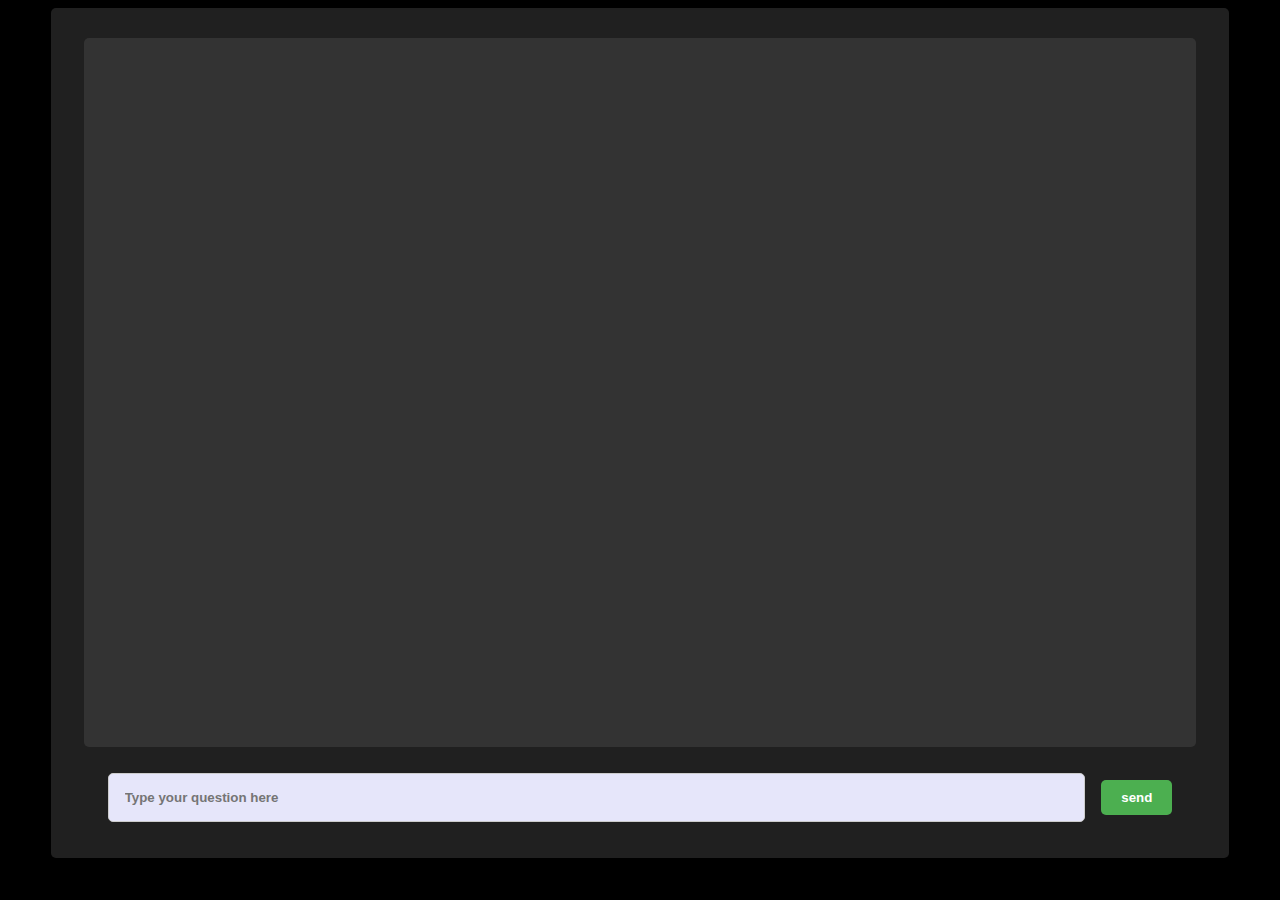
<file: api/templates/index.html>
<!DOCTYPE html>
<html>
<head>
    <title>VIMOWEB</title>
    <link rel="icon" href="https://img.icons8.com/metro/480/v.png">
    <link rel="preconnect" href="https://fonts.googleapis.com">
    <link rel="preconnect" href="https://fonts.gstatic.com" crossorigin>
    <link href="https://fonts.googleapis.com/css2?family=Ubuntu:wght@500&display=swap" rel="stylesheet">
    <style>
        body{
            overflow:hidden;
            display:flex;
            align-items:center;
            justify-content:center;
            background-color:black;
            font-family: 'Ubuntu', sans-serif;
        }
        /* Chat container styles */
        .chat-container {
            width: 90%;
            max-width: 2000px;
            height: 90vh;
            margin: 0 auto;
            padding: 20px;
            border-radius: 5px;
            background-color: #202020;
            display: flex;
            align-items: center;
            justify-content: center;
            flex-direction: column;
        }
        
        /* Scrollable div styles */
        .chat-history {
            width: 95%;
            max-width: 2000px;
            height: 80vh;
            flex-grow: 1;
            overflow-y: auto;
            margin-bottom: 10px;
            padding: 1rem;
            margin-top: 10px;
            border-radius: 5px;
            background-color: #333;
        }
        
        .inputMethod {
            width: 95%;
            max-width: 2000px;
            height: fit-content;
            padding: 0.5rem;
            display: flex;
            align-items: center;
            justify-content: center;
            border-radius: 0.5rem;
        }
        
        /* Input box and button styles */
        .user-input {
            margin: 0.5rem;
            width: 90%;
            padding: 1rem;
            border: 1px solid #ccc;
            border-radius: 5px;
            font-weight: bolder;
            caret-color: orangered;
            outline: none;
            background-color: lavender;
        }
        
        .send-button {
            margin: 0.5rem;
            padding: 10px 20px;
            border: none;
            border-radius: 5px;
            background-color: #4CAF50;
            color: white;
            cursor: pointer;
            font-weight: bolder;
            display: flex;
            align-items: center;
            justify-content: center;
        }
        
        /* User and AI message styles */
        .user-message {
            display: flex;
            align-items: flex-start;
            margin-bottom: 10px;
            color: white;
            font-weight: bolder;
            background-color: #202020;
            border-radius: 0.5rem;
            padding: 1rem;
        }
        
        .user-message .avatar {
            width: 40px;
            height: 40px;
            min-width: 40px;
            min-height:40px;
            margin-right: 10px;
            border-radius: 50%;
            background-color: #4CAF50;
            color: white;
            display: flex;
            align-items: center;
            justify-content: center;
        }
        
        .ai-message {
            display: flex;
            align-items: flex-start;
            margin-bottom: 10px;
            color: white;
            font-weight: bolder;
            background-color: #202020;
            border-radius: 0.5rem;
            padding: 1rem;
            letter-spacing:1px;
            line-height:20px;
        }
        
        .ai-message .avatar {
            width: 40px;
            min-width:40px;
            height: 40px;
            min-height:40px;
            margin-right: 10px;
            border-radius: 50%;
            background-color: #f44336;
            color: white;
            display: flex;
            align-items: center;
            justify-content: center;
        }
        
        /* Custom scrollbar styles */
        .chat-history::-webkit-scrollbar {
            width: 10px;
        }
        
        .chat-history::-webkit-scrollbar-track {
            background-color: #202020;
        }
        
        .chat-history::-webkit-scrollbar-thumb {
            background-color: #888;
            border-radius: 5px;
        }
        
        @media (max-width: 768px) {
            /* Styles for tablets and mobile phones */
            .chat-container {
                width: 90%;
            }
        }
    </style>
</head>
<body>
    <div class="chat-container">
        <div class="chat-history" id="chatHistory">
            <!-- Questions and answers will be dynamically inserted here -->
        </div>
        <form method="post" class="inputMethod">
            <input type="text" name="query" class="user-input" id="userInput" placeholder="Type your question here">
            <button type="submit" class="send-button">send</button>
        </form>
    </div>
    <script>
        var sb = document.querySelector('.send-button');
        sb.addEventListener("click", function(event) {
            event.preventDefault(); // Prevent the default form submission behavior
            sendMessage();
        });

        function sendMessage() {
            var userInput = document.querySelector(".user-input");
            var chatHistory = document.getElementById('chatHistory');
            // Create new elements for the user and AI messages
            var userMessage = document.createElement('div');
            userMessage.className = 'user-message';
            var userAvatar = document.createElement('div');
            userAvatar.className = 'avatar';
            userAvatar.textContent = 'U';
            var userText = document.createElement('p');
            userText.textContent = userInput.value;
            
            var aiMessage = document.createElement('div');
            aiMessage.className = 'ai-message';
            var aiAvatar = document.createElement('div');
            aiAvatar.className = 'avatar';
            aiAvatar.textContent = 'AI';
            var aiText = document.createElement('p');
            aiText.textContent = 'Loading...'; // Show a loading message
            
            // Append the user message and AI message elements to the chat history div
            userMessage.appendChild(userAvatar);
            userMessage.appendChild(userText);
            chatHistory.appendChild(userMessage);
            
            aiMessage.appendChild(aiAvatar);
            aiMessage.appendChild(aiText);
            chatHistory.appendChild(aiMessage);
            
            // Scroll to the bottom of the chat history
            chatHistory.scrollTop = chatHistory.scrollHeight;

            // Make an AJAX request to the Flask backend to retrieve the summary
            var xhr = new XMLHttpRequest();
            xhr.open('POST', '/', true);
            xhr.setRequestHeader('Content-Type', 'application/x-www-form-urlencoded');
            xhr.onreadystatechange = function() {
                if (xhr.readyState === XMLHttpRequest.DONE && xhr.status === 200) {
                    var data = JSON.parse(xhr.responseText);
                    var summary = data.summary;
                    aiText.textContent = summary;
                    userInput.value = "";
                }
            };
            xhr.send('query=' + encodeURIComponent(userInput.value));
        }
    </script>
</body>
  </html>
</file>
